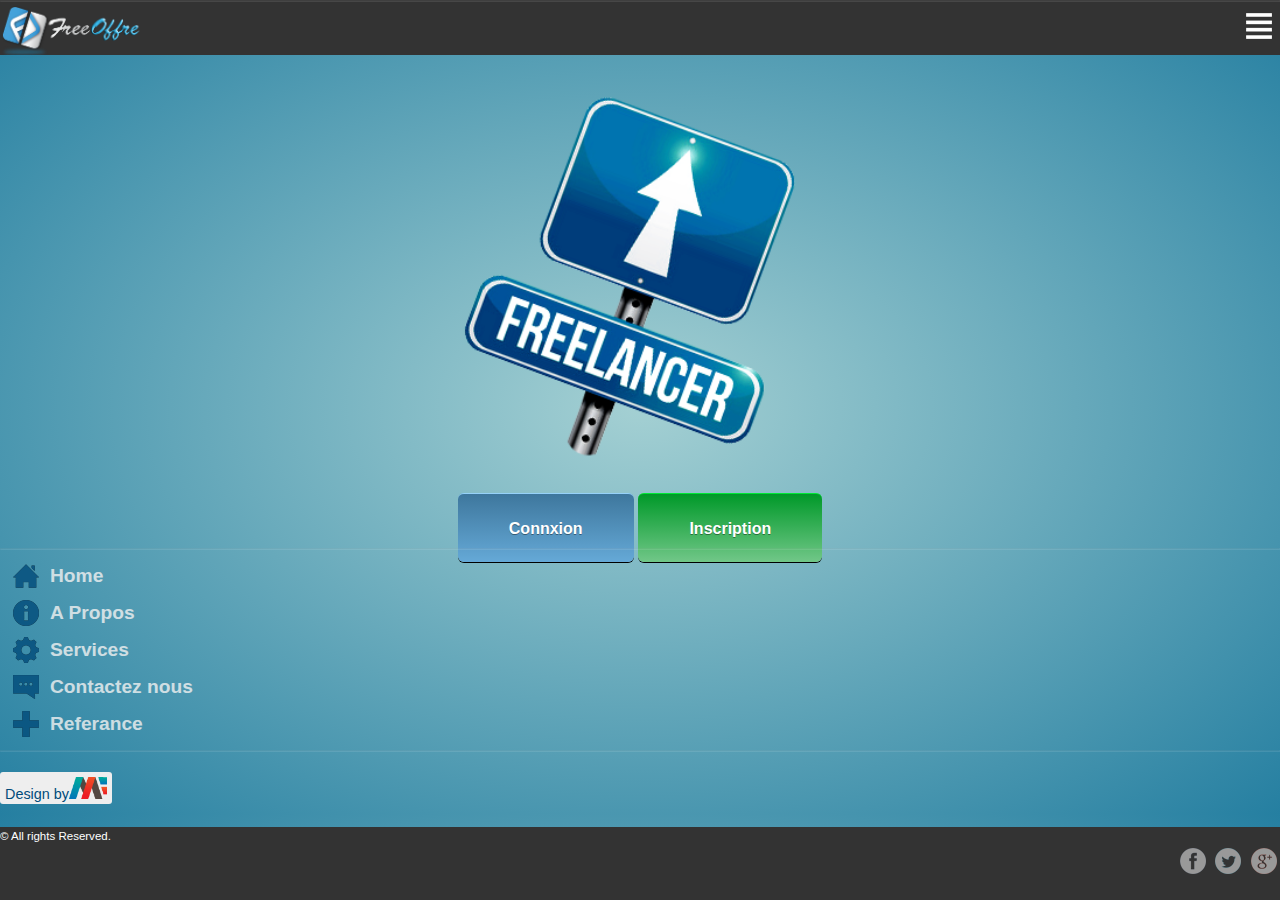
<file: index.html>
<!DOCTYPE html>
<html>
	<head>
		<meta charset="utf-8" />
		<title>Welcome to Freeoffre</title>
		<meta name="viewport" content="width=device-width; initial-scale=1.0; maximum-scale=1.0" />
		<link rel="stylesheet" href="style.css" type="text/css"/>
        <link href="css/demo.css" rel="stylesheet" type="text/css" />
	</head>
	<body >

		<div class="wrap">
		<header class="header">
			<div class="logo"><a href="index.html"><img src="images/logo.png" alt=""/></a></div>
			<div class="menu-but"><a href="#menu"><img src="images/menu.png"/></a></div>
			<br class="clearfix"/>
		</header>
			<hr class="separator"/>
		<div class="container">
              
				<center>
		<img src="images/stock/freelancer2.png" alt="" width="35%" />
        <div><a href="connexion.html" class="button">
        Connxion</a>
        <a href="inscription.html" class="buttonins">
        Inscription</a>
        </div></center>
		<div class="content">

					</div> <!-- content -->
			<hr class="separator"/>
				<aside>
					<a name="menu"></a>
						<ul class="menu">
							<li class="icon home"><a href="index.html">Home</a></li>
							<li class="icon info"><a href="about.html">A Propos</a></li>
							<li class="icon gear"><a href="services.html">Services</a></li>
							<li class="icon bubble"><a href="contact.html">Contactez nous</a></li>
							<li class="icon add"><a href="referance.html">Referance</a></li>
						</ul>
				</aside>
		</div> <!-- container -->
		<hr class="separator"/>
		<footer class="footer">
			<p>&copy All rights Reserved.</p>
			<div class="social">
				<a href="#"><img src="images/facebook.png" alt=""></a>
				<a href="#"><img src="images/twitter.png" alt=""></a>
				<a href="#"><img src="images/gplus.png" alt=""></a>
			</div>
		</footer>
		<div class="copy">Design by<img src="images/mobifreaks.png" alt="" width="38" height="22"/></div>
		</div>
 	

	</body>
</html>
</file>
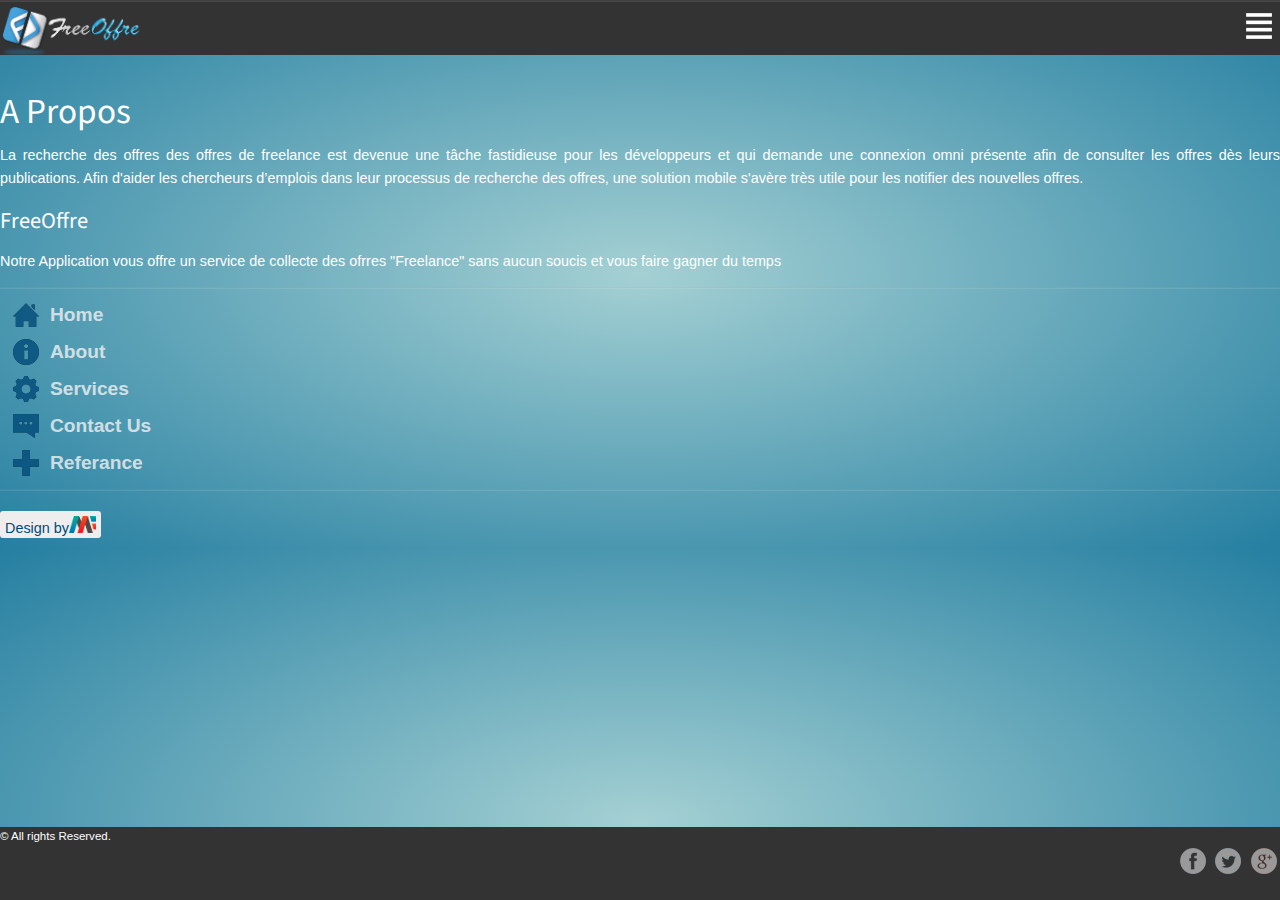
<file: about.html>
<!DOCTYPE html>
<html>
	<head>
		<meta charset="utf-8" />
		<title>New design for mobifreaks</title>
		<meta name="viewport" content="width=device-width; initial-scale=1.0; maximum-scale=1.0" />
		<link rel="stylesheet" href="style.css"/>
        <link href="http://mobifreaks.com/wp-content/demos/demo.css" rel="stylesheet" type="text/css" />
	</head>
	<body>

		<div class="wrap">
		<header class="header">
			<div class="logo"><a href="index.html"><img src="images/logo.png" alt=""/></a></div>
			<div class="menu-but"><a href="#menu"><img src="images/menu.png"/></a></div>
			<br class="clearfix"/>
		</header>
		<hr class="separator"/>	
		<div class="container">
			<div class="content">
				<article>
				<h1>A Propos</h1>
				<p>La recherche des offres  des offres de freelance est devenue une tâche fastidieuse pour les développeurs et qui demande une connexion omni présente afin de consulter les offres dès leurs publications.
Afin d'aider les chercheurs d’emplois dans leur processus de recherche des offres, une solution mobile s'avère très utile pour les notifier des nouvelles offres.</p>
			
<h4>FreeOffre</h4>
<p>Notre Application vous offre un service de collecte des ofrres "Freelance" sans aucun soucis et vous faire gagner du temps</p>
				</article>
			</div>
			<hr class="separator"/>
			<aside>
				<a name="menu"></a>
				<ul class="menu">
					<li class="icon home"><a href="index.html">Home</a></li>
					<li class="icon info"><a href="about.html">About</a></li>
					<li class="icon gear"><a href="services.html">Services</a></li>
					<li class="icon bubble"><a href="contact.html">Contact Us</a></li>
					<li class="icon add"><a href="referance.html">Referance</a></li>
				</ul>
			</aside>
		</div>
		<hr class="separator"/>
		<footer class="footer">
			<p>&copy All rights Reserved.</p>
			<div class="social">
				<a href="#"><img src="images/facebook.png" alt=""></a>
				<a href="#"><img src="images/twitter.png" alt=""></a>
				<a href="#"><img src="images/gplus.png" alt=""></a>
			</div>
		</footer>
		<div class="copy">Design by<a href="www.mobibreaks.com"><img src="images/mobifreaks.png" alt=""/></a></div>
		</div>
		<script src="js/jquery.min.js"></script>
		<script src="js/slider.min.js"></script>
		<script>
		$(function () {
		
		  // Slideshow 1
		  $("#slider").responsiveSlides({
		    maxwidth: 800,
		    speed: 800
		  });
		
		});
		</script> 
<!--
	Author Details
	==============

	Author: Mobifreaks
	Author URL: http://mobifreaks.com

	Attribution( is must on every page, where this work is used. should be visible to naked eye and Search engine bot[ means should not use noindex, nofollow relations ]):

	// a healty attribution looks like following
	<a href="http://mobifreaks.com" target="_blank">Design by Mobifreaks</a>

	License: Creative Commons Attribution 3.0 Unported
	License URL: http://creativecommons.org/licenses/by/3.0/

	if any regards of infringement, may lead to lawsuit under Digital Millennium Copyright Act (DMCA)

	For Attribution removal request. please consider contacting us through http://mobifreaks.com/feedback/ or mail us at support[at]mobifreaks.com
 -->
	</body>
</html>
</file>
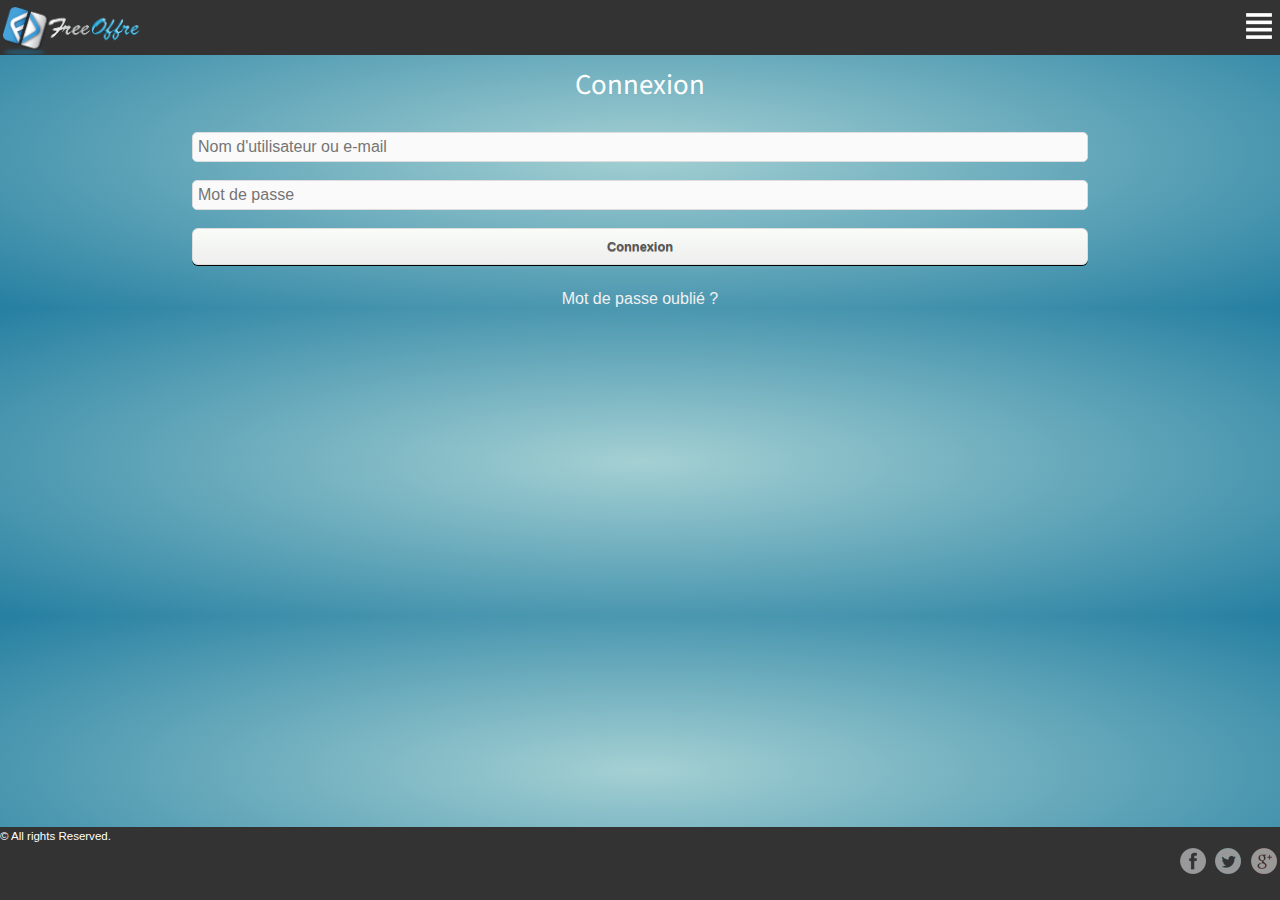
<file: connexion.html>
<!DOCTYPE html>
<html>
	<head>
		<meta charset="utf-8" />
		<title>Welcome to Freeoffre</title>
		<meta name="viewport" content="width=device-width; initial-scale=1.0; maximum-scale=1.0" />
		<link rel="stylesheet" href="style.css" type="text/css"/>
        <link href="css/demo.css" rel="stylesheet" type="text/css" />
	</head>
	<body >

		<div class="wrap">
		<header class="header">
			<div class="logo"><a href="index.html"><img src="images/logo.png" alt=""/></a></div>
			<div class="menu-but"><a href="#menu"><img src="images/menu.png"/></a></div>
			<br class="clearfix"/>
            </header>
		</div>
			
		<div class="container">              
				<center>
                 <h2>Connexion</h2>
                 <form method="post" action="#">
                <input class="textbox" type="text" name="login"  placeholder="Nom d'utilisateur ou e-mail" data-msg-required="Veuillez entrer votre nom d'utilisateur ou votre e-mail" required> 
<br><br> 
<input class="textbox"type="password" placeholder="Mot de passe" data-msg-required="Veuillez entrer votre mot de passe" required><br><br>
  <input type="submit" value="Connexion" class="button"> 
</form>
<a href="reinitialiser.html">Mot de passe oublié ?</a>
		</center>
       
	

				
		
				
		</div> <!-- container -->
		
	<footer class="footer">
			<p>&copy All rights Reserved.</p>
			<div class="social">
				<a href="#"><img src="images/facebook.png" alt=""></a>
				<a href="#"><img src="images/twitter.png" alt=""></a>
				<a href="#"><img src="images/gplus.png" alt=""></a>
			</div></footer>
		</div>
 	

	</body>
</html>
</file>
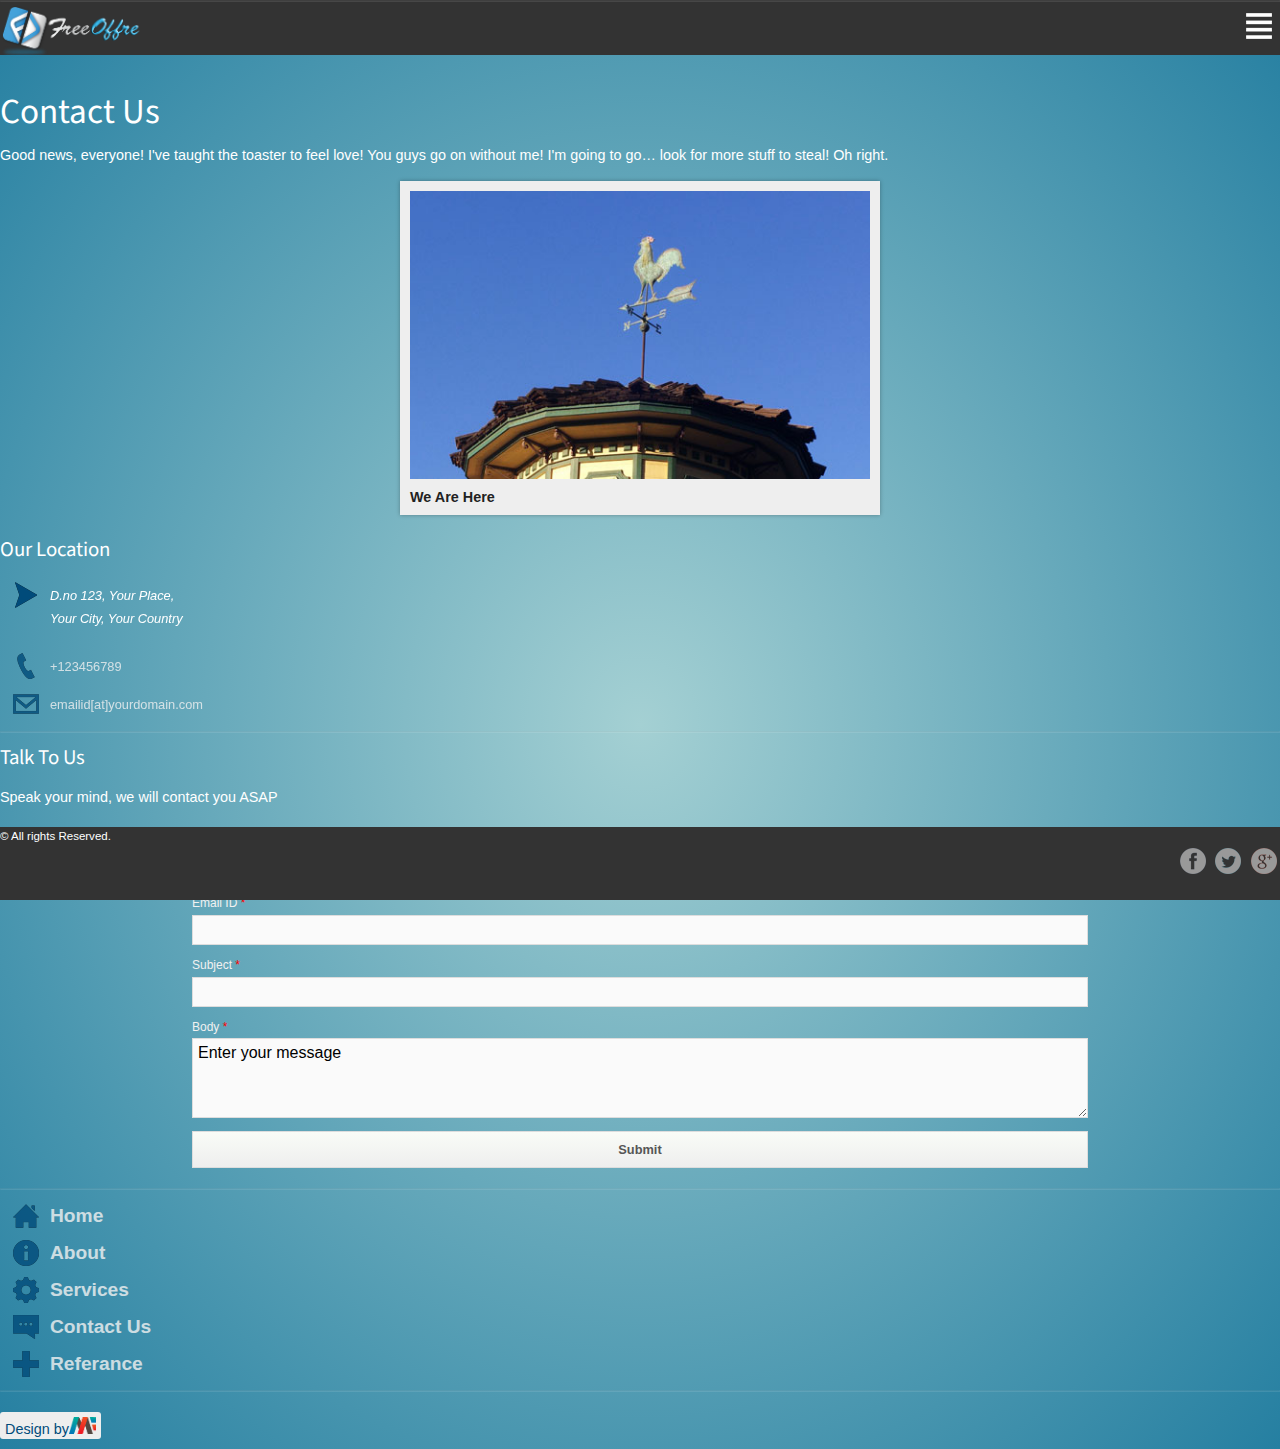
<file: contact.html>
<!DOCTYPE html>
<html>
	<head>
		<meta charset="utf-8" />
		<title>New design for mobifreaks</title>
		<meta name="viewport" content="width=device-width; initial-scale=1.0; maximum-scale=1.0" />
		<link rel="stylesheet" href="style.css"/>
        <link href="http://mobifreaks.com/wp-content/demos/demo.css" rel="stylesheet" type="text/css" />
	</head>
	<body >
<!--
	Author Details
	==============

	Author: Mobifreaks
	Author URL: http://mobifreaks.com

	Attribution( is must on every page, where this work is used. should be visible to naked eye and Search engine bot[ means should not use noindex, nofollow relations ]):

	// a healty attribution looks like following
	<a href="http://mobifreaks.com" target="_blank">Design by Mobifreaks</a>

	License: Creative Commons Attribution 3.0 Unported
	License URL: http://creativecommons.org/licenses/by/3.0/

	if any regards of infringement, may lead to lawsuit under Digital Millennium Copyright Act (DMCA)

	For Attribution removal request. please consider contacting us through http://mobifreaks.com/feedback/ or mail us at support[at]mobifreaks.com
 -->
		<div class="wrap">
		<header class="header">
			<div class="logo"><a href="index.html"><img src="images/logo.png" alt=""/></a></div>
			<div class="menu-but"><a href="#menu"><img src="images/menu.png"/></a></div>
			<br class="clearfix"/>
		</header>
		<hr class="separator"/>	
		<div class="container">
			<div class="content">
				<article>
				<h1>Contact Us</h1>
					<p>Good news, everyone! I've taught the toaster to feel love! You guys go on without me! I'm going to go… look for more stuff to steal! Oh right.</p>
					<figure><img src="images/stock/7.jpg" alt="" /><figcaption>We are here</figcaption></figure>
					<h5>Our Location</h5>
					<ul class="menu small">
						<li class="icon navigation"><div class="span"><address>D.no 123, Your Place,<br/>
							Your City, Your Country</address></div></li>
						<li class="icon call"><a href="tel:+123456789">+123456789</a></li>
						<li class="icon mail"><a href="mailto:emailid@yourdomain.com">emailid[at]yourdomain.com</a></li>
					</ul>
					<hr class="separator"/>
					<h5>Talk to us</h5>
					<p>Speak your mind, we will contact you ASAP</p>
					<form action="#" method="post" class="contact-form">
					    <div>
					         <label for="name">Name <span class="red">*</span></label>
					         <input type="text" name="name" id="name" value="" tabindex="1" />
					    </div>
					    <div>
					         <label for="email">Email ID <span class="red">*</span></label>
					         <input type="text" name="email" id="email" value="" tabindex="1" />
					    </div>
					    <div>
					         <label for="subject">Subject <span class="red">*</span></label>
					         <input type="text" name="subject" id="subject" value="" tabindex="1" />
					    </div>
					    <div>
							<label for="Body">Body <span class="red">*</span></label>
							<textarea cols="40" rows="8" name="Body" id="Body">Enter your message</textarea>
						</div>
						<div>
						    <input type="submit" value="Submit"/>
					    </div>
					</form>
				</article>
			</div>
			<hr class="separator"/>
			<aside>
				<a name="menu"></a>
				<ul class="menu">
					<li class="icon home"><a href="index.html">Home</a></li>
					<li class="icon info"><a href="about.html">About</a></li>
					<li class="icon gear"><a href="services.html">Services</a></li>
					<li class="icon bubble"><a href="contact.html">Contact Us</a></li>
					<li class="icon add"><a href="referance.html">Referance</a></li>
				</ul>
			</aside>
		</div>
		<hr class="separator"/>
		<footer class="footer">
			<p>&copy All rights Reserved.</p>
			<div class="social">
				<a href="#"><img src="images/facebook.png" alt=""></a>
				<a href="#"><img src="images/twitter.png" alt=""></a>
				<a href="#"><img src="images/gplus.png" alt=""></a>
			</div>
		</footer>
		<div class="copy">Design by<a href="www.mobibreaks.com"><img src="images/mobifreaks.png" alt=""/></a></div>
		</div>
		<script src="js/jquery.min.js"></script>
		<script src="js/slider.min.js"></script>
		<script>
		$(function () {
		
		  // Slideshow 1
		  $("#slider").responsiveSlides({
		    maxwidth: 800,
		    speed: 800
		  });
		
		});
		</script> 
<!--
	Author Details
	==============

	Author: Mobifreaks
	Author URL: http://mobifreaks.com

	Attribution( is must on every page, where this work is used. should be visible to naked eye and Search engine bot[ means should not use noindex, nofollow relations ]):

	// a healty attribution looks like following
	<a href="http://mobifreaks.com" target="_blank">Design by Mobifreaks</a>

	License: Creative Commons Attribution 3.0 Unported
	License URL: http://creativecommons.org/licenses/by/3.0/

	if any regards of infringement, may lead to lawsuit under Digital Millennium Copyright Act (DMCA)

	For Attribution removal request. please consider contacting us through http://mobifreaks.com/feedback/ or mail us at support[at]mobifreaks.com
 -->
	</body>
</html>
</file>
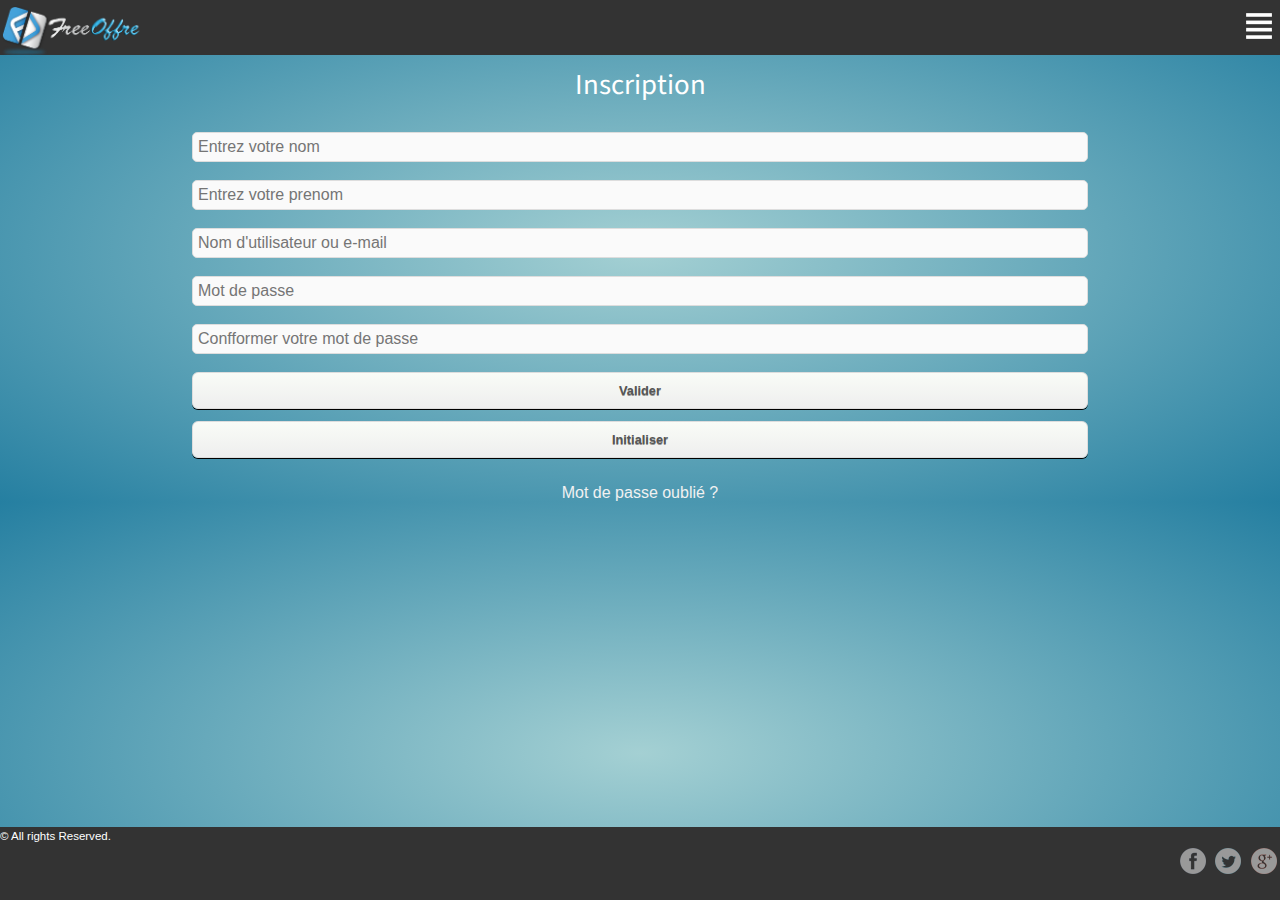
<file: inscription.html>
<!DOCTYPE html>
<html>
	<head>
		<meta charset="utf-8" />
		<title>Welcome to Freeoffre</title>
		<meta name="viewport" content="width=device-width; initial-scale=1.0; maximum-scale=1.0" />
		<link rel="stylesheet" href="style.css" type="text/css"/>
        <link href="css/demo.css" rel="stylesheet" type="text/css" />
	</head>
	<body >

		<div class="wrap">
		<header class="header">
			<div class="logo"><a href="index.html"><img src="images/logo.png" alt=""/></a></div>
			<div class="menu-but"><a href="#menu"><img src="images/menu.png"/></a></div>
			<br class="clearfix"/>
            </header>
		</div>
			
		<div class="container">              
				<center>
                 <h2>Inscription</h2>
                 <form method="post" action="#">
                 <input class="textbox" type="text" name="nom"  placeholder="Entrez votre nom" data-msg-required="Veuillez entrer votre nom" required><br><br>
                 
                 <input class="textbox" type="text" name="login"  placeholder="Entrez votre prenom" data-msg-required="Veuillez entrer votre prenom" required><br><br>
                 
                <input class="textbox" type="text" name="login"  placeholder="Nom d'utilisateur ou e-mail" data-msg-required="Veuillez entrer votre nom d'utilisateur ou votre e-mail" required> 
<br><br> 
<input class="textbox"type="password" placeholder="Mot de passe" data-msg-required="Veuillez entrer votre mot de passe" required><br><br>

<input class="textbox"type="password" placeholder="Confformer votre mot de passe" data-msg-required="Veuillez entrer votre mot de passe" required><br><br>
  <div><input type="submit" value="Valider" class="button"></div><div> <input type="reset" value="Initialiser" class="button"></div>
</form>
<a href="reinitialiser.html">Mot de passe oublié ?</a>
		</center>
       
	

				
		
				
		</div> <!-- container -->
		
	<footer class="footer">
			<p>&copy All rights Reserved.</p>
			<div class="social">
				<a href="#"><img src="images/facebook.png" alt=""></a>
				<a href="#"><img src="images/twitter.png" alt=""></a>
				<a href="#"><img src="images/gplus.png" alt=""></a>
			</div></footer>
		</div>
 	

	</body>
</html>
</file>
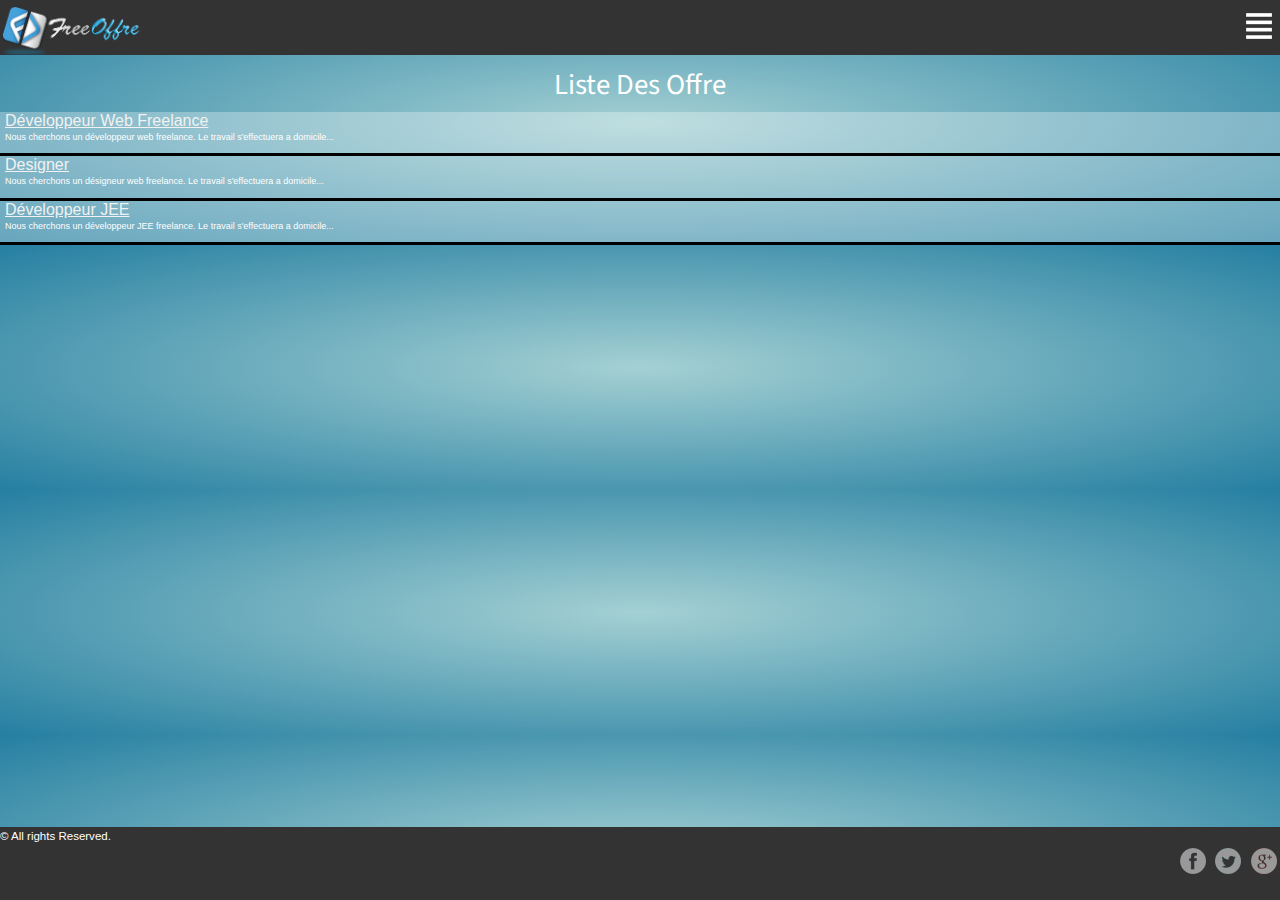
<file: liste.html>
<!DOCTYPE html>
<html>
	<head>
		<meta charset="utf-8" />
		<title>Welcome to Freeoffre</title>
		<meta name="viewport" content="width=device-width; initial-scale=1.0; maximum-scale=1.0" />
		<link rel="stylesheet" href="style.css" type="text/css"/>
        <link href="css/demo.css" rel="stylesheet" type="text/css" />
	</head>
	<body >

		<div class="wrap">
		<header class="header">
			<div class="logo"><a href="index.html"><img src="images/logo.png" alt=""/></a></div>
			<div class="menu-but"><a href="#menu"><img src="images/menu.png"/></a></div>
			<br class="clearfix"/>
            </header>
		</div>
			
		<div class="container">              
				<center>
                 <h2>Liste des offre</h2>
                 </center>
                 <div class="liste">
                 <a href="#" > Développeur Web Freelance </a>
                 <p> Nous cherchons un développeur web freelance. Le travail s'effectuera a domicile... </p>
                 </div>
                   <div class="liste">
                 <a href="#" > Designer </a>
                 <p> Nous cherchons un désigneur web freelance. Le travail s'effectuera a domicile... </p>
                 </div>
                   <div class="liste">
                 <a href="#" > Développeur JEE </a>
                 <p> Nous cherchons un développeur JEE freelance. Le travail s'effectuera a domicile... </p>
                 </div>
                 

		
       
	

				
		
				
		</div> <!-- container -->
		
	<footer class="footer">
			<p>&copy All rights Reserved.</p>
			<div class="social">
				<a href="#"><img src="images/facebook.png" alt=""></a>
				<a href="#"><img src="images/twitter.png" alt=""></a>
				<a href="#"><img src="images/gplus.png" alt=""></a>
			</div></footer>
		</div>
 	

	</body>
</html>
</file>
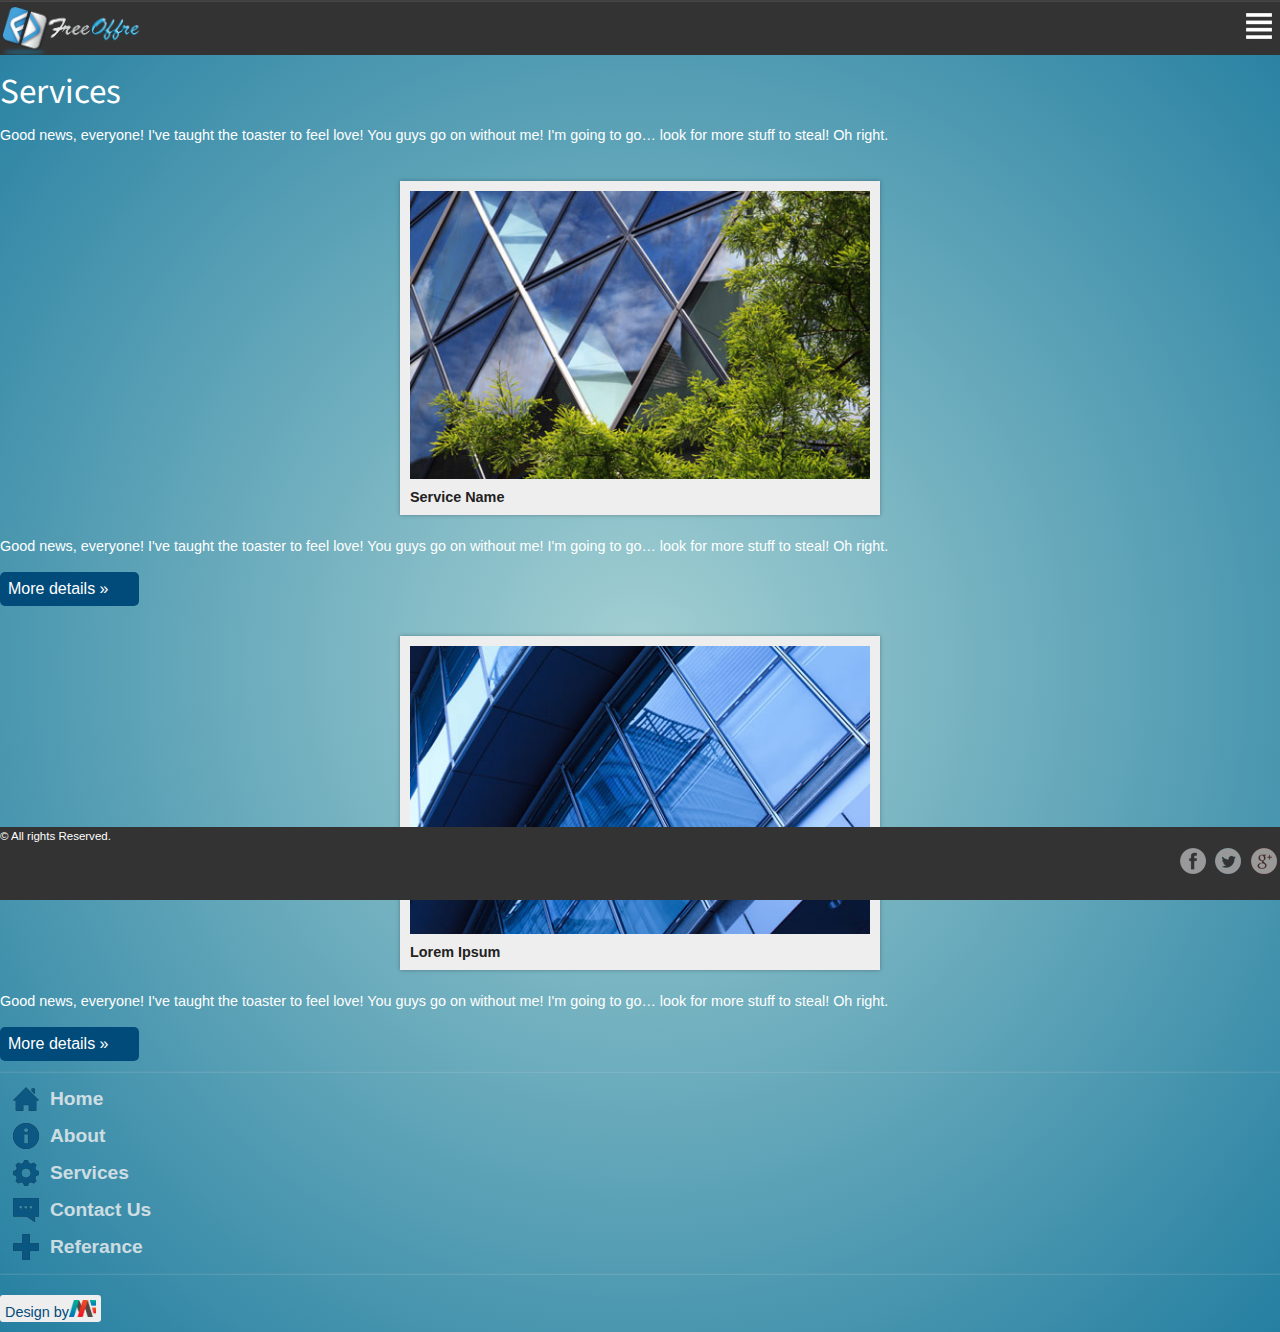
<file: services.html>
<!DOCTYPE html>
<html>
	<head>
		<meta charset="utf-8" />
		<title>New design for mobifreaks</title>
		<meta name="viewport" content="width=device-width; initial-scale=1.0; maximum-scale=1.0" />
		<link rel="stylesheet" href="style.css"/>
        <link href="http://mobifreaks.com/wp-content/demos/demo.css" rel="stylesheet" type="text/css" />
	</head>
	<body >
<!--
	Author Details
	==============

	Author: Mobifreaks
	Author URL: http://mobifreaks.com

	Attribution( is must on every page, where this work is used. should be visible to naked eye and Search engine bot[ means should not use noindex, nofollow relations ]):

	// a healty attribution looks like following
	<a href="http://mobifreaks.com" target="_blank">Design by Mobifreaks</a>

	License: Creative Commons Attribution 3.0 Unported
	License URL: http://creativecommons.org/licenses/by/3.0/

	if any regards of infringement, may lead to lawsuit under Digital Millennium Copyright Act (DMCA)

	For Attribution removal request. please consider contacting us through http://mobifreaks.com/feedback/ or mail us at support[at]mobifreaks.com
 -->
		<div class="wrap">
		<header class="header">
			<div class="logo"><a href="index.html"><img src="images/logo.png" alt=""/></a></div>
			<div class="menu-but"><a href="#menu"><img src="images/menu.png"/></a></div>
			<br class="clearfix"/>
		</header>
		<hr class="separator"/>	
		<div class="container">
			<div class="content">
				<h1>Services</h1>
				<p>Good news, everyone! I've taught the toaster to feel love! You guys go on without me! I'm going to go… look for more stuff to steal! Oh right.</p>
				<article>
					<figure>
						<a href=""><img src="images/stock/6.jpg" alt=""/></a>
						<figcaption>Service Name</figcaption>
					</figure>
					<p>Good news, everyone! I've taught the toaster to feel love! You guys go on without me! I'm going to go… look for more stuff to steal! Oh right.</p>
						<a href="" class="more btr">More details &raquo;</a>
				</article>
				<article>
					<figure>
						<a href=""><img src="images/stock/2.jpg" alt=""/></a>
						<figcaption>Lorem Ipsum</figcaption>
					</figure>
						<p>Good news, everyone! I've taught the toaster to feel love! You guys go on without me! I'm going to go… look for more stuff to steal! Oh right.</p>
						<a href="" class="more btr">More details &raquo;</a>
				</article>
			</div>
			<hr class="separator"/>
			<aside>
				<a name="menu"></a>
				<ul class="menu">
					<li class="icon home"><a href="index.html">Home</a></li>
					<li class="icon info"><a href="about.html">About</a></li>
					<li class="icon gear"><a href="services.html">Services</a></li>
					<li class="icon bubble"><a href="contact.html">Contact Us</a></li>
					<li class="icon add"><a href="referance.html">Referance</a></li>
				</ul>
			</aside>
		</div>
		<hr class="separator"/>
		<footer class="footer">
			<p>&copy All rights Reserved.</p>
			<div class="social">
				<a href="#"><img src="images/facebook.png" alt=""></a>
				<a href="#"><img src="images/twitter.png" alt=""></a>
				<a href="#"><img src="images/gplus.png" alt=""></a>
			</div>
		</footer>
		<div class="copy">Design by<a href="www.mobibreaks.com"><img src="images/mobifreaks.png" alt=""/></a></div>
		</div>
		<script src="js/jquery.min.js"></script>
		<script src="js/slider.min.js"></script>
		<script>
		$(function () {
		
		  // Slideshow 1
		  $("#slider").responsiveSlides({
		    maxwidth: 800,
		    speed: 800
		  });
		
		});
		</script> 
<!--
	Author Details
	==============

	Author: Mobifreaks
	Author URL: http://mobifreaks.com

	Attribution( is must on every page, where this work is used. should be visible to naked eye and Search engine bot[ means should not use noindex, nofollow relations ]):

	// a healty attribution looks like following
	<a href="http://mobifreaks.com" target="_blank">Design by Mobifreaks</a>

	License: Creative Commons Attribution 3.0 Unported
	License URL: http://creativecommons.org/licenses/by/3.0/

	if any regards of infringement, may lead to lawsuit under Digital Millennium Copyright Act (DMCA)

	For Attribution removal request. please consider contacting us through http://mobifreaks.com/feedback/ or mail us at support[at]mobifreaks.com
 -->
	</body>
</html>
</file>
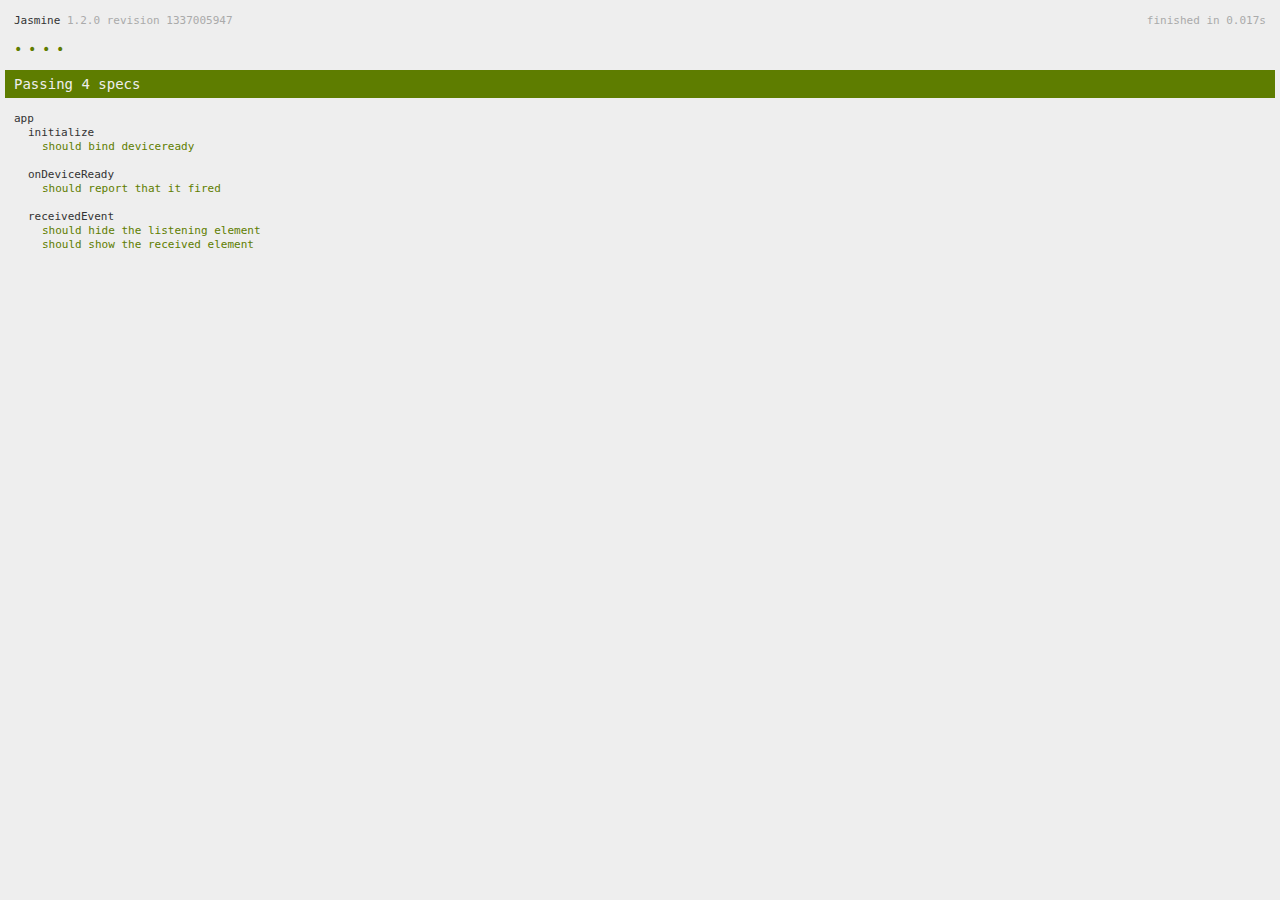
<file: monapp/www/spec.html>
<!DOCTYPE html>
<!--
    Licensed to the Apache Software Foundation (ASF) under one
    or more contributor license agreements.  See the NOTICE file
    distributed with this work for additional information
    regarding copyright ownership.  The ASF licenses this file
    to you under the Apache License, Version 2.0 (the
    "License"); you may not use this file except in compliance
    with the License.  You may obtain a copy of the License at

    http://www.apache.org/licenses/LICENSE-2.0

    Unless required by applicable law or agreed to in writing,
    software distributed under the License is distributed on an
    "AS IS" BASIS, WITHOUT WARRANTIES OR CONDITIONS OF ANY
     KIND, either express or implied.  See the License for the
    specific language governing permissions and limitations
    under the License.
-->
<html>
    <head>
        <title>Jasmine Spec Runner</title>

        <!-- jasmine source -->
        <link rel="shortcut icon" type="image/png" href="spec/lib/jasmine-1.2.0/jasmine_favicon.png">
        <link rel="stylesheet" type="text/css" href="spec/lib/jasmine-1.2.0/jasmine.css">
        <script type="text/javascript" src="spec/lib/jasmine-1.2.0/jasmine.js"></script>
        <script type="text/javascript" src="spec/lib/jasmine-1.2.0/jasmine-html.js"></script>

        <!-- include source files here... -->
        <script type="text/javascript" src="js/index.js"></script>

        <!-- include spec files here... -->
        <script type="text/javascript" src="spec/helper.js"></script>
        <script type="text/javascript" src="spec/index.js"></script>

        <script type="text/javascript">
            (function() {
                var jasmineEnv = jasmine.getEnv();
                jasmineEnv.updateInterval = 1000;

                var htmlReporter = new jasmine.HtmlReporter();

                jasmineEnv.addReporter(htmlReporter);

                jasmineEnv.specFilter = function(spec) {
                    return htmlReporter.specFilter(spec);
                };

                var currentWindowOnload = window.onload;

                window.onload = function() {
                    if (currentWindowOnload) {
                        currentWindowOnload();
                    }
                    execJasmine();
                };

                function execJasmine() {
                    jasmineEnv.execute();
                }
            })();
        </script>
    </head>
    <body>
        <div id="stage" style="display:none;"></div>
    </body>
</html>
</file>
<file: style.css>
@import url(http://fonts.googleapis.com/css?family=Source+Sans+Pro);
h1,h2,h3,h4,h5,h6{font-family: 'Source Sans Pro', sans-serif;font-weight:normal;color:#fff;}
h1,h2,h3,h4,h5,h6,figcaption{text-transform:capitalize;}

nav.vertical ul li{	display:block;}/* vertical menu */
nav.horizontal ul li{	display: inline-block;}/* horizontal menu */
.pos-rel{position:relative;}
.clearfix{clear:both;}
a{text-decoration:none;}
article,aside,details,figcaption,figure,footer,header,hgroup,nav,section,summary{display:block;}
audio,canvas,video{display:inline-block;*display:inline;*zoom:1;}
audio:not([controls]){display:none;height:0;}
audio,video{max-width:100%;}
[hidden]{display:none;}
html{font-size:100%;-webkit-text-size-adjust:100%;-ms-text-size-adjust:100%;}
html,button,input,select,textarea{font-family:sans-serif;}
body{
	font-family:Arial, Helvetica, sans-serif;
	background:#8bcdda;background:-moz-radial-gradient(center,ellipse cover,#a4d0d3 0,#257fa1 100%);background:-webkit-gradient(radial,center center,0,center center,100%,color-stop(0,#a4d0d3),color-stop(100%,#257fa1));background:-webkit-radial-gradient(center,ellipse cover,#a4d0d3 0,#257fa1 100%);background:-o-radial-gradient(center,ellipse cover,#a4d0d3 0,#257fa1 100%);background:-ms-radial-gradient(center,ellipse cover,#a4d0d3 0,#257fa1 100%);background:radial-gradient(ellipse at center,#a4d0d3 0,#257fa1 100%);filter:progid:DXImageTransform.Microsoft.gradient(startColorstr='#a4d0d3', endColorstr='#257fa1', GradientType=1);
	margin:0px 0px 0px 0px;}
a{color:#f1f1f1;}
a:focus{outline:thin dotted;}
a:hover,a:active{color:#b33100;outline:0;}

h1{font-size:2.2em;margin:0 0 0.2em 0;}h1 a{color:#006f9a;}
h2{font-size:1.8em;margin:0 0 0.2em 0;}
h3{font-size:1.6em;margin:0 0 0.5em 0;}
h4{font-size:1.4em;margin:0 0 0.6em 0;}
h5{font-size:1.3em;margin:0 0 0.7em 0;}
h6{font-size:1.2em;margin:0 0 1.3em 0;}
abbr[title]{border-bottom:1px dotted;}
b,strong{font-weight:bold;}
blockquote{margin:1em 40px;}
dfn{font-style:italic;}
mark{background:#ff0;color:#000;}
p,pre{margin:0 0 1em 0;line-height:1.8em;color:#fff;}
pre,code,kbd,samp{font-family:monospace, serif;_font-family:'courier new',monospace;font-size:1em;}
pre{white-space:pre;white-space:pre-wrap;word-wrap:break-word;}
q{quotes:none;}
q:before,q:after{content:'';content:none;}
small{font-size:75%;}
sub,sup{font-size:75%;line-height:0;position:relative;vertical-align:baseline;}
sup{top:-0.5em;}
sub{bottom:-0.25em;}
address{margin-bottom:10px;}
ol,ul,dl, li {padding:0 0 0 10px;margin:0 0 10px; list-style: none; color: #fff;}
nav ul,nav ol{list-style:none;list-style-image:none;margin:0 0 20px;padding:0;}
article pre{padding:10px;background:rgba(255, 255, 255, 0.1);border:1px solid #ddd;box-shadow:inset 0 0 10px #eeeeee;-moz-box-shadow:inset 0 0 10px #eeeeee;-webkit-box-shadow:inset 0 0 10px #eeeeee;font-size:0.8em;}
article ul ul,article ol ul,article dl ul,article ul ol,article ol ol,article dl ol{margin:0;}
article nav ul li,article nav ol li,article ol li,article ul li,article dl li,article nav ul dt,article nav ol dt,article ol dt,article ul dt,article dl dt,article nav ul dd,article nav ol dd,article ol dd,article ul dd,article dl dd{line-height:1.8em;}
article dt{font-weight:bold;}
article dd{margin:0 0 5px 40px;}
img{border:0;-ms-interpolation-mode:bicubic; max-width:100%;}
svg:not(:root){overflow:hidden;}
figure{margin:0;}
form{margin:2% 15% 2% 15%;}
fieldset{border:1px solid #c0c0c0;margin:0 2px;padding:0.35em 0.625em 0.75em;}
legend{border:0;padding:0;white-space:normal;*margin-left:-7px;}
button,input,select,textarea{font-size:100%;margin:0;vertical-align:baseline;*vertical-align:middle;}
button,input{line-height:normal;}
button,input[type="button"],input[type="reset"],input[type="submit"]{cursor:pointer;-webkit-appearance:button;*overflow:visible;}
button[disabled],input[disabled]{cursor:default;}
input[type="checkbox"],input[type="radio"]{box-sizing:border-box;padding:0;*height:13px;*width:13px;}
input[type="search"]{-webkit-appearance:textfield;-moz-box-sizing:content-box;-webkit-box-sizing:content-box;box-sizing:content-box;}
input[type="search"]::-webkit-search-decoration,input[type="search"]::-webkit-search-cancel-button{-webkit-appearance:none;}
button::-moz-focus-inner,input::-moz-focus-inner{border:0;padding:0;}
textarea{overflow:auto;vertical-align:top;}
table{border-collapse:collapse;border-spacing:0;}form label{
	font-size:12px; color:#f1f1f1;
	margin-bottom: 0.4em;
}
form.contact-form{margin-bottom:20px;}
form input[type=text],
form input[type=password],textarea{
	-webkit-appearance:none;
	-moz-appearance:none;
}
form input[type="radio"]{
	position:relative;
	top:1px;
}
form div{
	margin:0 0 0.8em 0;
}
form textarea{
	height:80px;
}
label{display:block;}
form label span.red{
	color:#ff0000;
}

form input[type=reset],form input[type=submit]{
	cursor: pointer;	
}
form input[type=submit],form input[type=reset],
form input[type=text],
form input[type=password],
form textarea{
	padding:5px;
}
form input[type=text],
form input[type=password],
form textarea,
form input[type=reset],
form input[type=submit]{
	background:#fafafa;
	border:1px solid #ddd;
	width:100%;
	-webkit-box-sizing:border-box;
	-moz-box-sizing:border-box;
	box-sizing:border-box;
}
form input:focus,
form textarea:focus{
	outline:1px solid #00baff;
}
form input[type=reset],form input[type=submit]{
	width:100%;
	background: #f9fcf7;
	background: -moz-linear-gradient(top,  #f9fcf7 0%, #eee 100%);
	background: -webkit-gradient(linear, left top, left bottom, color-stop(0%,#f9fcf7), color-stop(100%,#eee));
	background: -webkit-linear-gradient(top,  #f9fcf7 0%,#eee 100%);
	background: -o-linear-gradient(top,  #f9fcf7 0%,#eee 100%);
	background: -ms-linear-gradient(top,  #f9fcf7 0%,#eee 100%);
	background: linear-gradient(to bottom,  #f9fcf7 0%,#eee 100%);
	filter: progid:DXImageTransform.Microsoft.gradient( startColorstr='#f9fcf7', endColorstr='#eee',GradientType=0 );
	color:#565656;
	font-weight:bold;
	font-size:0.8em;
	padding:10px;
}

/*
	Author Details
	==============

	Author: Mobifreaks
	Author URL: http://mobifreaks.com

	Attribution( is must on every page, where this work is used. should be visible to naked eye and Search engine bot[ means should not use noindex, nofollow relations ]):

	// a healty attribution looks like following
	<a href="http://mobifreaks.com" target="_blank">Design by Mobifreaks</a>

	License: Creative Commons Attribution 3.0 Unported
	License URL: http://creativecommons.org/licenses/by/3.0/

	if any regards of infringement, may lead to lawsuit under Digital Millennium Copyright Act (DMCA)

	For Attribution removal request. please consider contacting us through http://mobifreaks.com/feedback/ or mail us at support[at]mobifreaks.com
 */
.inline input,.inline label{display:inline-block !important;}
/* typography */

p{font-size:0.9em; line-height:1.6em; text-align: justify;}
blockquote{background:url("../images/quotes.png") no-repeat top left;padding-left:40px;min-height:30px;margin:5px 0 30px 0;font-size:0.8em;line-height:1.6em;color:#767676;}

/* styling */

body{
	font-family:Arial, Helvetica, sans-serif;
	
}
.wrap{
	
	width:auto;
background:#8bcdda;background:-moz-radial-gradient(center,ellipse cover,#a4d0d3 0,#257fa1 100%);background:-webkit-gradient(radial,center center,0,center center,100%,color-stop(0,#a4d0d3),color-stop(100%,#257fa1));background:-webkit-radial-gradient(center,ellipse cover,#a4d0d3 0,#257fa1 100%);background:-o-radial-gradient(center,ellipse cover,#a4d0d3 0,#257fa1 100%);background:-ms-radial-gradient(center,ellipse cover,#a4d0d3 0,#257fa1 100%);background:radial-gradient(ellipse at center,#a4d0d3 0,#257fa1 100%);filter:progid:DXImageTransform.Microsoft.gradient(startColorstr='#a4d0d3', endColorstr='#257fa1', GradientType=1);
	padding-top: 0px;
}
.footer{
	width:100%;
	background-color:#333;
	margin-left:0px;
	font-size:0.8em;
	position:fixed;
	bottom:0px;
	
}
.header{
	width:100%;
	position:fixed;
	background-color:#333;
	top:0px;
	margin-left:0px;
	font-size:0.8em;

	}
.header p, .footer p{color:#565656;}
footer{text-align:center;}
.footer p:last-of-type{margin-bottom:0; color:#fff;}
.copy{

	font-size:0.9em; margin:10px 0; color:#014b7a; text-align:left; padding: 5px; background: #eee; border-radius:3px; vertical-align: top; display:inline-block; padding-bottom: 2px;}
.copy a img { width:27px; height: 17px;  }
.logo{
	float:left;
	padding:5px 0;
	width:150px; 
	height: 17px;
}
.logo img{display:block;}
.menu-but{
	float:right;
	padding:10px 5px 10px 0;
}
.content{}
.menu{
	list-style:none;
	margin:0;
	padding:0;
	font-size:1.2em;
	}
.menu li{display:block;}
.menu li{margin-bottom:5px;}
.menu a{
	padding:5px;
	color:#f1f1f1;
	opacity:.8;
	font-weight:bold;
}
.menu a:hover{color:#fff; opacity:1;}
.icon .span,.icon a,.icon span{padding:5px 5px 5px 40px;}
.icon .span,.menu a,.icon span{display:block; position:relative;}
.icon .span:before,.icon a:before,.icon span:before{
	width:32px;
	height:32px;
	content:"";
	position:absolute;
	top:0; left:0;
}
.info a:before,.info span:before,.info .span:before{background:url('images/info.png') no-repeat;}
.home a:before,.home span:before,.home .span:before{background:url('images/home.png') no-repeat;}
.gear a:before,.gear span:before,.gear .span:before{background:url('images/gear.png') no-repeat;}
.bubble a:before,.bubble span:before,.bubble .span:before{background:url('images/bubble.png') no-repeat;}
.add a:before,.add span:before,.add .span:before{background:url('images/add.png') no-repeat;}
.call a:before,.call span:before,.call .span:before{background:url('images/call.png') no-repeat;}
.navigation a:before,.navigation span:before,.navigation .span:before{background:url('images/navigation.png') no-repeat;}
.mail a:before,.mail span:before,.mail .span:before{background:url('images/mail.png') no-repeat;}
ul.small{font-size:0.8em;}
ul.small a{font-weight:normal;}
.separator{
	margin:10px 0;
	opacity:0.1;
	border-width: 1px;
	border-color:#fff;

}
.header+.separator{margin-top:0;}
article figure{
	width:100%;
	margin:0 auto 20px auto;
	max-width:480px;
  	position: relative;
  	box-shadow:0 0 4px rgba(0,0,0,0.3);
  	-moz-box-shadow:0 0 4px rgba(0,0,0,0.3);
  	-webkit-box-shadow:0 0 4px rgba(0,0,0,0.3);
  	
}
article{padding-bottom:30px;}
article:first-of-type{padding-top:20px;}
article:last-of-type{padding-bottom:0;}
article figure a{display:block;}
article figure img{
	padding:10px;
	display:block;
	border:none;
	background:#eee;
	text-align:center;
	max-width:100%;
	-webkit-box-sizing:border-box;
	-moz-box-sizing:border-box;
	box-sizing:border-box;
}
article figure figcaption{
	font-size:0.9em;
	padding:0 10px 10px 10px;
	color:#222;
	background:#eee;
	font-weight:bold;
}
a.more{font-size:0.8em; text-decoration:underline; color:#006F9A}
.social{margin:0px 0 20px 0; float: right;}
.social a{
	opacity:0.5;
	transition: all 0.3s linear;
	-webkit-transition: all 0.3s linear;
	-moz-transition: all 0.3s linear;
}
.social a:hover{opacity:1;}
/* post content and preview styling */
.post-preview{
	float:left;
	width:58px;
	height:58px;
	padding:0 10px 0 0;
	border-right:1px solid #eee;
}
.post-preview a,
.post-preview img{
display:block;
}
.post-preview img{
	margin:0;
	padding:5px;
	border:1px solid #333;
	background:#2d2d2d;
}
.post-content{
	float:left;
	width:72%;
	padding:0 0 0 10px;
}
.comments li{
	padding-bottom:30px;
}
.comments li p{
	margin-bottom:5px;
}
.paginate{

	margin:20px 0 0 0;

}

.paginate ul{
	margin:0;
	padding:0;
}
.paginate ul li{
	display:inline-block;
	margin:0 5px 0 0;
	line-height: normal;
	font-size:0;
}
.paginate ul li:first-child{
	padding:0;	
}
.paginate ul li a,
.paginate ul li span.current{
	-moz-border-radius:3px;
	-webkit-border-radius:3px;
	border-radius:3px;
	font-size:10px;
	position:relative;
	padding:8px 10px;
	display: block;
	-moz-box-shadow:0 0 3px #ccc;
	-webkit-box-shadow:0 0 3px #ccc;
	box-shadow:0 0 3px #ccc;
	background: #f9fcf7; /* Old browsers */
background: -moz-linear-gradient(top,  #f9fcf7 0%, #f5f9f0 100%); /* FF3.6+ */
background: -webkit-gradient(linear, left top, left bottom, color-stop(0%,#f9fcf7), color-stop(100%,#f5f9f0)); /* Chrome,Safari4+ */
background: -webkit-linear-gradient(top,  #f9fcf7 0%,#f5f9f0 100%); /* Chrome10+,Safari5.1+ */
background: -o-linear-gradient(top,  #f9fcf7 0%,#f5f9f0 100%); /* Opera 11.10+ */
background: -ms-linear-gradient(top,  #f9fcf7 0%,#f5f9f0 100%); /* IE10+ */
background: linear-gradient(to bottom,  #f9fcf7 0%,#f5f9f0 100%); /* W3C */
filter: progid:DXImageTransform.Microsoft.gradient( startColorstr='#f9fcf7', endColorstr='#f5f9f0',GradientType=0 ); /* IE6-9 */

	font-size:12px;
	color:#767676;
}
.paginate ul li a:hover,
.paginate ul li span.current{
	color:#fff;
	background: #ff664d; /* Old browsers */
background: -moz-linear-gradient(top,  #ff664d 0%, #fc492d 100%); /* FF3.6+ */
background: -webkit-gradient(linear, left top, left bottom, color-stop(0%,#ff664d), color-stop(100%,#fc492d)); /* Chrome,Safari4+ */
background: -webkit-linear-gradient(top,  #ff664d 0%,#fc492d 100%); /* Chrome10+,Safari5.1+ */
background: -o-linear-gradient(top,  #ff664d 0%,#fc492d 100%); /* Opera 11.10+ */
background: -ms-linear-gradient(top,  #ff664d 0%,#fc492d 100%); /* IE10+ */
background: linear-gradient(to bottom,  #ff664d 0%,#fc492d 100%); /* W3C */
filter: progid:DXImageTransform.Microsoft.gradient( startColorstr='#ff664d', endColorstr='#fc492d',GradientType=0 ); /* IE6-9 */

}
/* Styling  for responsive slider */
.slider {
  position: relative;
  list-style: none;
  overflow: hidden;
  width: 100%;
  padding: 0;
  margin: 0px auto 20px auto;
  -webkit-box-sizing: border-box; /* Safari/Chrome, other WebKit */
  -moz-box-sizing: border-box;    /* Firefox, other Gecko */
  box-sizing: border-box;
  }

.slider li {
  position: absolute;
  display: none;
  width: 100%;
  left: 0;
  padding: 0;
  top: 0;
  }

.slider li:first-child {
  position: relative;
  display: block;
  float: left;
  }

.slider img {
  display: block;
  height: auto;
  float: left;
  width: 100%;
  max-width:100%;
  border: 0;
  }
 
article a.btr { 
  font-family: 'pt_sansbold', arial, sans-serif;
  font-size:16px;
  padding: 8px 30px 8px 8px;
  display: inline-block;
  background:#014b7a; 
  border-radius:5px;
  color:#fff;
  text-decoration:none;
  position: relative;
  margin-right: 10px;
  }
.buttonins {
   border-top: 1px solid #00e836;
   background: #71c788;
   background: -webkit-gradient(linear, left top, left bottom, from(#009929), to(#71c788));
   background: -webkit-linear-gradient(top, #009929, #71c788);
   background: -moz-linear-gradient(top, #009929, #71c788);
   background: -ms-linear-gradient(top, #009929, #71c788);
   background: -o-linear-gradient(top, #009929, #71c788);
     padding: 2% 4%;
   -webkit-border-radius: 6px;
   -moz-border-radius: 6px;
   border-radius: 6px;
   -webkit-box-shadow: rgba(0,0,0,1) 0 1px 0;
   -moz-box-shadow: rgba(0,0,0,1) 0 1px 0;
   box-shadow: rgba(0,0,0,1) 0 1px 0;
   text-shadow: rgba(0,0,0,.4) 0 1px 0;
   color: white;
   font-size: 16px;
	font-weight:bold;
   text-decoration: none;
   vertical-align: middle;
   }
.buttonins:hover {
   border-top-color: #cccccc;
   background: #cccccc;
   color: #ffffff;
   }
.buttonins:active {
   border-top-color: #04ff00;
   background: #04ff00;
      }
  .button {
   border-top: 1px solid #96d1f8;
   background: #65a9d7;
   background: -webkit-gradient(linear, left top, left bottom, from(#3e779d), to(#65a9d7));
   background: -webkit-linear-gradient(top, #3e779d, #65a9d7);
   background: -moz-linear-gradient(top, #3e779d, #65a9d7);
   background: -ms-linear-gradient(top, #3e779d, #65a9d7);
   background: -o-linear-gradient(top, #3e779d, #65a9d7);
   padding: 2% 4%;
   -webkit-border-radius: 6px;
   -moz-border-radius: 6px;
   border-radius: 6px;
   -webkit-box-shadow: rgba(0,0,0,1) 0 1px 0;
   -moz-box-shadow: rgba(0,0,0,1) 0 1px 0;
   box-shadow: rgba(0,0,0,1) 0 1px 0;
   text-shadow: rgba(0,0,0,.4) 0 1px 0;
   color: white;
   font-weight:bold;
   font-size: 16px;

   text-decoration: none;
   vertical-align: middle;
   }
.button:hover {
   border-top-color: #28597a;
   background: #28597a;
   color: #ccc;
   }
.button:active {
   border-top-color: #1b435e;
   background: #1b435e;
   }

.textbox{ 
background: #F1F1F1 url(images/input-text-40.png) no-repeat;
background-position: 5px -7px !important;
padding: 10px 10px 10px 25px;
width: 70%;
border: 1px solid #CCC;
-moz-border-radius: 5px;
-webkit-border-radius: 5px;
border-radius: 5px;
} 
.textbox:focus { 
background-color: #FFF; 
border-color: #00A6FF; 
outline: none; 
-moz-box-shadow: 0 0 0 1px #00A6FF inset; 
-webkit-box-shadow: 0 0 0 1px #00A6FF inset; 
box-shadow: 0 0 0 1px #00A6FF inset; 
} 
	 
.container{
margin-top:65px;
}

.liste{
	padding-left:5px;
text-align:left;
background:rgba(255,255,255,0.30);
font-family:Arial, Helvetica, sans-serif;
border-bottom-style:solid;
}

.liste a{
text-decoration:underline;	
}
.liste p{
font-size:9px;
}
</file>
<file: css/demo.css>
/* buysellads */
.one .bsa_it_ad .bsa_it_d {
font-size: 11px;
color: #767676;
line-height: 135%;
}
.one .bsa_it_ad .bsa_it_i{
display:block;
	width:130px;
	max-width:100%;
	padding:0 0 10px 0;
}
.one .bsa_it_ad .bsa_it_t {
display: block;
font-size: 12px;
font-weight: bold;
color: #212121;
line-height: 125%;
}

.one .bsa_it_ad .bsa_it_t,
.one .bsa_it_ad .bsa_it_d {
	display: block;
	padding: 0 0 5px 0;
}
.one .bsa_it_p {
display: block;
text-align: right;
font-size:10px;
}
.one .bsa_it_p a:first-letter{
text-transform:uppercase;
}
#bsap_1273962{
	width:130px;
	padding:0 0 10px 0;
	margin:20px auto;
	text-align:left;
}

.demo_header > a{
	font-size:12px;
	text-decoration:none;
	color: #767676;
	background:#f9f9f9;
	display:block;
	padding:10px;
}
.demo_header > a:hover{
	color:#565656;
}
.demo_header{
	background:#eee;
	color: #363636;
	z-index:10;
	border: 1px solid #ddd;
	border-right: none;
	padding:0;
	position:relative;
	opacity:1;
	text-align:center;
}
/* InfluAds 
.influads_block{
	text-align:center;
	max-width:130px;
	padding: 15px 0;
	margin:0 auto;
}
.influads_link_img{
	display:block;
	width:130px;
	max-width:100%;
	padding:0 10px 0 0;
	margin:0 auto;
}
.influads_text{
	padding-bottom:5px;
}
.influads_text,
.influads_powered_div{
	width:130px;
	font-family:Arial, Helvetica, sans-serif;
	font-size:12px;
	line-height:1.5em;
}
.influads_text_a,
.influads_powered_link{
	text-decoration:none;
}
.influads_text_a{
	color:#767676;
}
.influads_powered_link{
	font-size:10px;
	color:#aaa;
}
*/
.clear{
	clear:both;
}
/* foo */
.foo-bot{margin:0 0 100px 0;}
.foo{
	position:fixed;
	bottom:0;
	right:0;
	width:100%;
	background:#fff;
	text-align:center;
	-webkit-box-sizing:border-box;
	-moz-box-sizing:border-box;
	box-sizing:border-box;
	max-width:100%;
}
.foo .adsense{margin-bottom:-4px;}
.foo a{font-size:12px; color:#fff;text-shadow:1px 1px 0 #565656; display:block;
	background:#88aa00; padding:5px; width:100%; text-align:center;}
</file>
<file: monapp/www/spec/lib/jasmine-1.2.0/jasmine.css>
body { background-color: #eeeeee; padding: 0; margin: 5px; overflow-y: scroll; }

#HTMLReporter { font-size: 11px; font-family: Monaco, "Lucida Console", monospace; line-height: 14px; color: #333333; }
#HTMLReporter a { text-decoration: none; }
#HTMLReporter a:hover { text-decoration: underline; }
#HTMLReporter p, #HTMLReporter h1, #HTMLReporter h2, #HTMLReporter h3, #HTMLReporter h4, #HTMLReporter h5, #HTMLReporter h6 { margin: 0; line-height: 14px; }
#HTMLReporter .banner, #HTMLReporter .symbolSummary, #HTMLReporter .summary, #HTMLReporter .resultMessage, #HTMLReporter .specDetail .description, #HTMLReporter .alert .bar, #HTMLReporter .stackTrace { padding-left: 9px; padding-right: 9px; }
#HTMLReporter #jasmine_content { position: fixed; right: 100%; }
#HTMLReporter .version { color: #aaaaaa; }
#HTMLReporter .banner { margin-top: 14px; }
#HTMLReporter .duration { color: #aaaaaa; float: right; }
#HTMLReporter .symbolSummary { overflow: hidden; *zoom: 1; margin: 14px 0; }
#HTMLReporter .symbolSummary li { display: block; float: left; height: 7px; width: 14px; margin-bottom: 7px; font-size: 16px; }
#HTMLReporter .symbolSummary li.passed { font-size: 14px; }
#HTMLReporter .symbolSummary li.passed:before { color: #5e7d00; content: "\02022"; }
#HTMLReporter .symbolSummary li.failed { line-height: 9px; }
#HTMLReporter .symbolSummary li.failed:before { color: #b03911; content: "x"; font-weight: bold; margin-left: -1px; }
#HTMLReporter .symbolSummary li.skipped { font-size: 14px; }
#HTMLReporter .symbolSummary li.skipped:before { color: #bababa; content: "\02022"; }
#HTMLReporter .symbolSummary li.pending { line-height: 11px; }
#HTMLReporter .symbolSummary li.pending:before { color: #aaaaaa; content: "-"; }
#HTMLReporter .bar { line-height: 28px; font-size: 14px; display: block; color: #eee; }
#HTMLReporter .runningAlert { background-color: #666666; }
#HTMLReporter .skippedAlert { background-color: #aaaaaa; }
#HTMLReporter .skippedAlert:first-child { background-color: #333333; }
#HTMLReporter .skippedAlert:hover { text-decoration: none; color: white; text-decoration: underline; }
#HTMLReporter .passingAlert { background-color: #a6b779; }
#HTMLReporter .passingAlert:first-child { background-color: #5e7d00; }
#HTMLReporter .failingAlert { background-color: #cf867e; }
#HTMLReporter .failingAlert:first-child { background-color: #b03911; }
#HTMLReporter .results { margin-top: 14px; }
#HTMLReporter #details { display: none; }
#HTMLReporter .resultsMenu, #HTMLReporter .resultsMenu a { background-color: #fff; color: #333333; }
#HTMLReporter.showDetails .summaryMenuItem { font-weight: normal; text-decoration: inherit; }
#HTMLReporter.showDetails .summaryMenuItem:hover { text-decoration: underline; }
#HTMLReporter.showDetails .detailsMenuItem { font-weight: bold; text-decoration: underline; }
#HTMLReporter.showDetails .summary { display: none; }
#HTMLReporter.showDetails #details { display: block; }
#HTMLReporter .summaryMenuItem { font-weight: bold; text-decoration: underline; }
#HTMLReporter .summary { margin-top: 14px; }
#HTMLReporter .summary .suite .suite, #HTMLReporter .summary .specSummary { margin-left: 14px; }
#HTMLReporter .summary .specSummary.passed a { color: #5e7d00; }
#HTMLReporter .summary .specSummary.failed a { color: #b03911; }
#HTMLReporter .description + .suite { margin-top: 0; }
#HTMLReporter .suite { margin-top: 14px; }
#HTMLReporter .suite a { color: #333333; }
#HTMLReporter #details .specDetail { margin-bottom: 28px; }
#HTMLReporter #details .specDetail .description { display: block; color: white; background-color: #b03911; }
#HTMLReporter .resultMessage { padding-top: 14px; color: #333333; }
#HTMLReporter .resultMessage span.result { display: block; }
#HTMLReporter .stackTrace { margin: 5px 0 0 0; max-height: 224px; overflow: auto; line-height: 18px; color: #666666; border: 1px solid #ddd; background: white; white-space: pre; }

#TrivialReporter { padding: 8px 13px; position: absolute; top: 0; bottom: 0; left: 0; right: 0; overflow-y: scroll; background-color: white; font-family: "Helvetica Neue Light", "Lucida Grande", "Calibri", "Arial", sans-serif; /*.resultMessage {*/ /*white-space: pre;*/ /*}*/ }
#TrivialReporter a:visited, #TrivialReporter a { color: #303; }
#TrivialReporter a:hover, #TrivialReporter a:active { color: blue; }
#TrivialReporter .run_spec { float: right; padding-right: 5px; font-size: .8em; text-decoration: none; }
#TrivialReporter .banner { color: #303; background-color: #fef; padding: 5px; }
#TrivialReporter .logo { float: left; font-size: 1.1em; padding-left: 5px; }
#TrivialReporter .logo .version { font-size: .6em; padding-left: 1em; }
#TrivialReporter .runner.running { background-color: yellow; }
#TrivialReporter .options { text-align: right; font-size: .8em; }
#TrivialReporter .suite { border: 1px outset gray; margin: 5px 0; padding-left: 1em; }
#TrivialReporter .suite .suite { margin: 5px; }
#TrivialReporter .suite.passed { background-color: #dfd; }
#TrivialReporter .suite.failed { background-color: #fdd; }
#TrivialReporter .spec { margin: 5px; padding-left: 1em; clear: both; }
#TrivialReporter .spec.failed, #TrivialReporter .spec.passed, #TrivialReporter .spec.skipped { padding-bottom: 5px; border: 1px solid gray; }
#TrivialReporter .spec.failed { background-color: #fbb; border-color: red; }
#TrivialReporter .spec.passed { background-color: #bfb; border-color: green; }
#TrivialReporter .spec.skipped { background-color: #bbb; }
#TrivialReporter .messages { border-left: 1px dashed gray; padding-left: 1em; padding-right: 1em; }
#TrivialReporter .passed { background-color: #cfc; display: none; }
#TrivialReporter .failed { background-color: #fbb; }
#TrivialReporter .skipped { color: #777; background-color: #eee; display: none; }
#TrivialReporter .resultMessage span.result { display: block; line-height: 2em; color: black; }
#TrivialReporter .resultMessage .mismatch { color: black; }
#TrivialReporter .stackTrace { white-space: pre; font-size: .8em; margin-left: 10px; max-height: 5em; overflow: auto; border: 1px inset red; padding: 1em; background: #eef; }
#TrivialReporter .finished-at { padding-left: 1em; font-size: .6em; }
#TrivialReporter.show-passed .passed, #TrivialReporter.show-skipped .skipped { display: block; }
#TrivialReporter #jasmine_content { position: fixed; right: 100%; }
#TrivialReporter .runner { border: 1px solid gray; display: block; margin: 5px 0; padding: 2px 0 2px 10px; }
</file>
